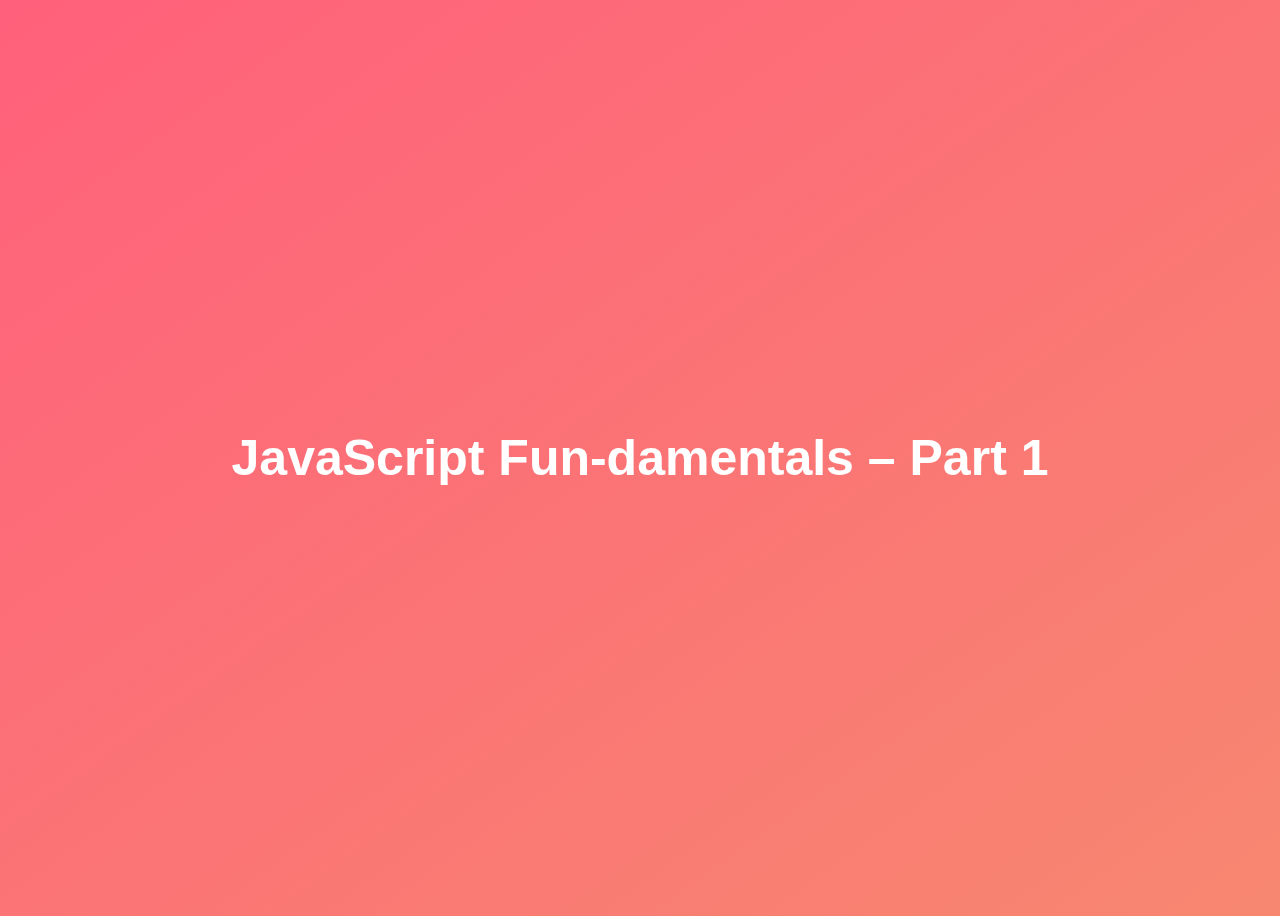
<file: 1-fun-damentals/index.html>
<!DOCTYPE html>
<html lang="en">
  <head>
    <meta charset="UTF-8" />
    <meta name="viewport" content="width=device-width, initial-scale=1.0" />
    <meta http-equiv="X-UA-Compatible" content="ie=edge" />
    <title>JavaScript Fundamentals – Part 1</title>
    <style> 
      body {
        height: 100vh;
        display: flex;
        align-items: center;
        background: linear-gradient(to top left, #F78770, #FF607B);
      }
      h1 {
        font-family: sans-serif;
        font-size: 50px;
        line-height: 1.3;
        width: 100%;
        padding: 30px;
        text-align: center;
        color: white;
      }
    </style>
  </head>
  <body>
    <h1>JavaScript Fun-damentals – Part 1</h1>
    <script src="app.js">
    // alert ('JS is Crazy');
    </script>
  </body>
</file>
